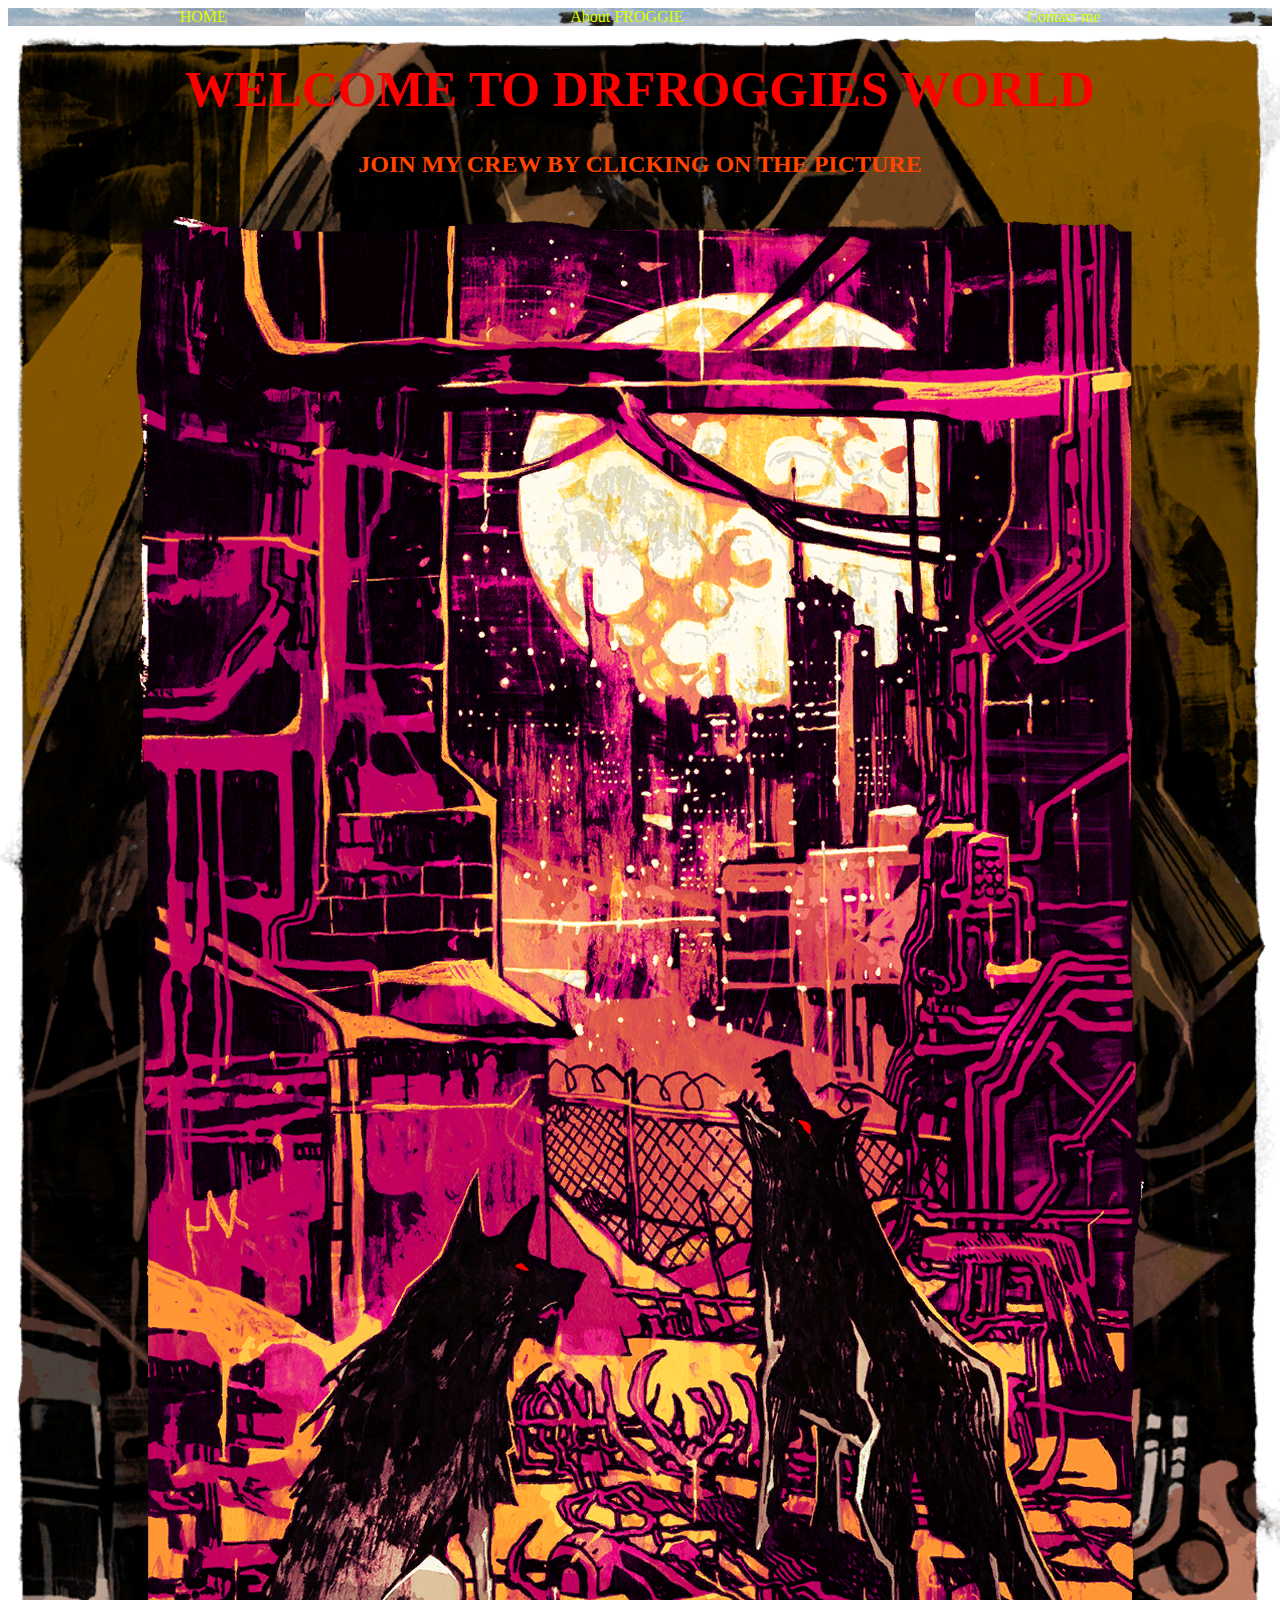
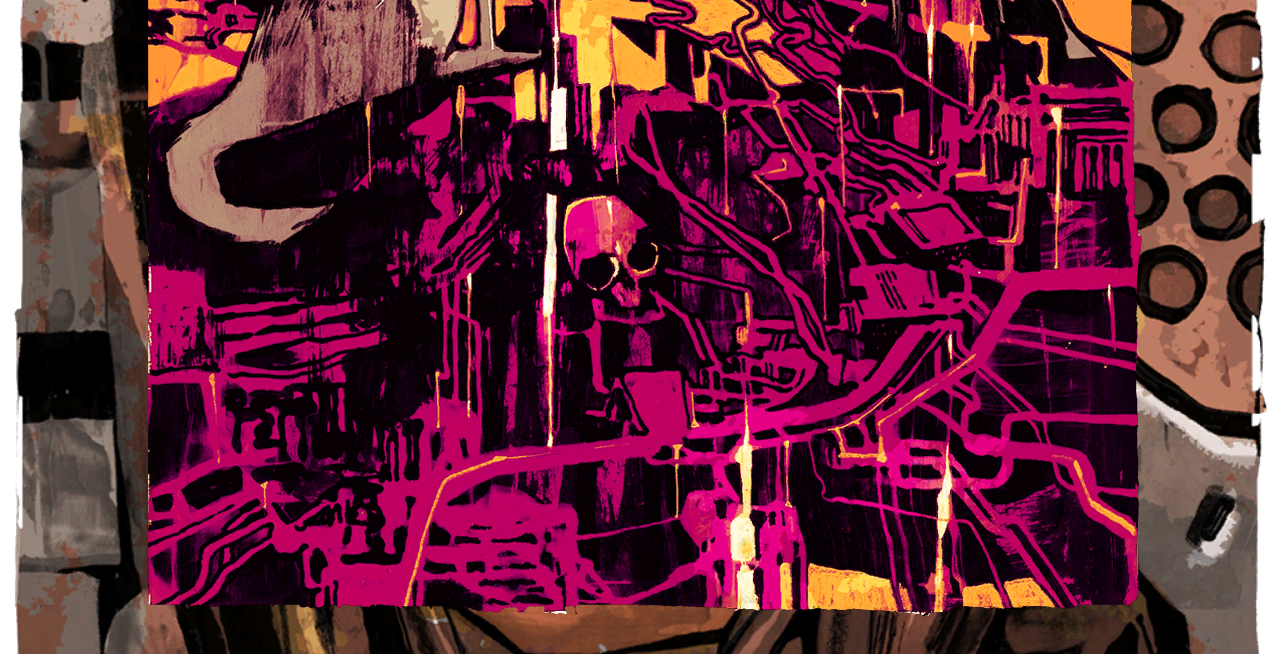
<file: index.html>
<!DOCTYPE html>
<html lang="en">
<head>
    <meta charset="UTF-8">
    <meta http-equiv="X-UA-Compatible" content="IE=edge">
    <meta name="viewport" content="width=device-width, initial-scale=1.0">
    <link rel="stylesheet" href="main.css">
    <title>DRFROGIE</title>
</head>
<body>


    <div class="nav">
        <a href="index.html">HOME</a>
        <a href="page2.html">About FROGGIE</a>
        <a href="contact.html">Contact me</a>
    </div>
    <H1> WELCOME TO DRFROGGIES WORLD</H1>
    <P></P>

    <h2>JOIN MY CREW BY CLICKING ON THE PICTURE</h2>

    <div class="image">
    <a href="https://socialclub.rockstargames.com"target="blank"><img src="moon.png" alt="city of chaos">
    </div>
    
</body>
</html>
</file>
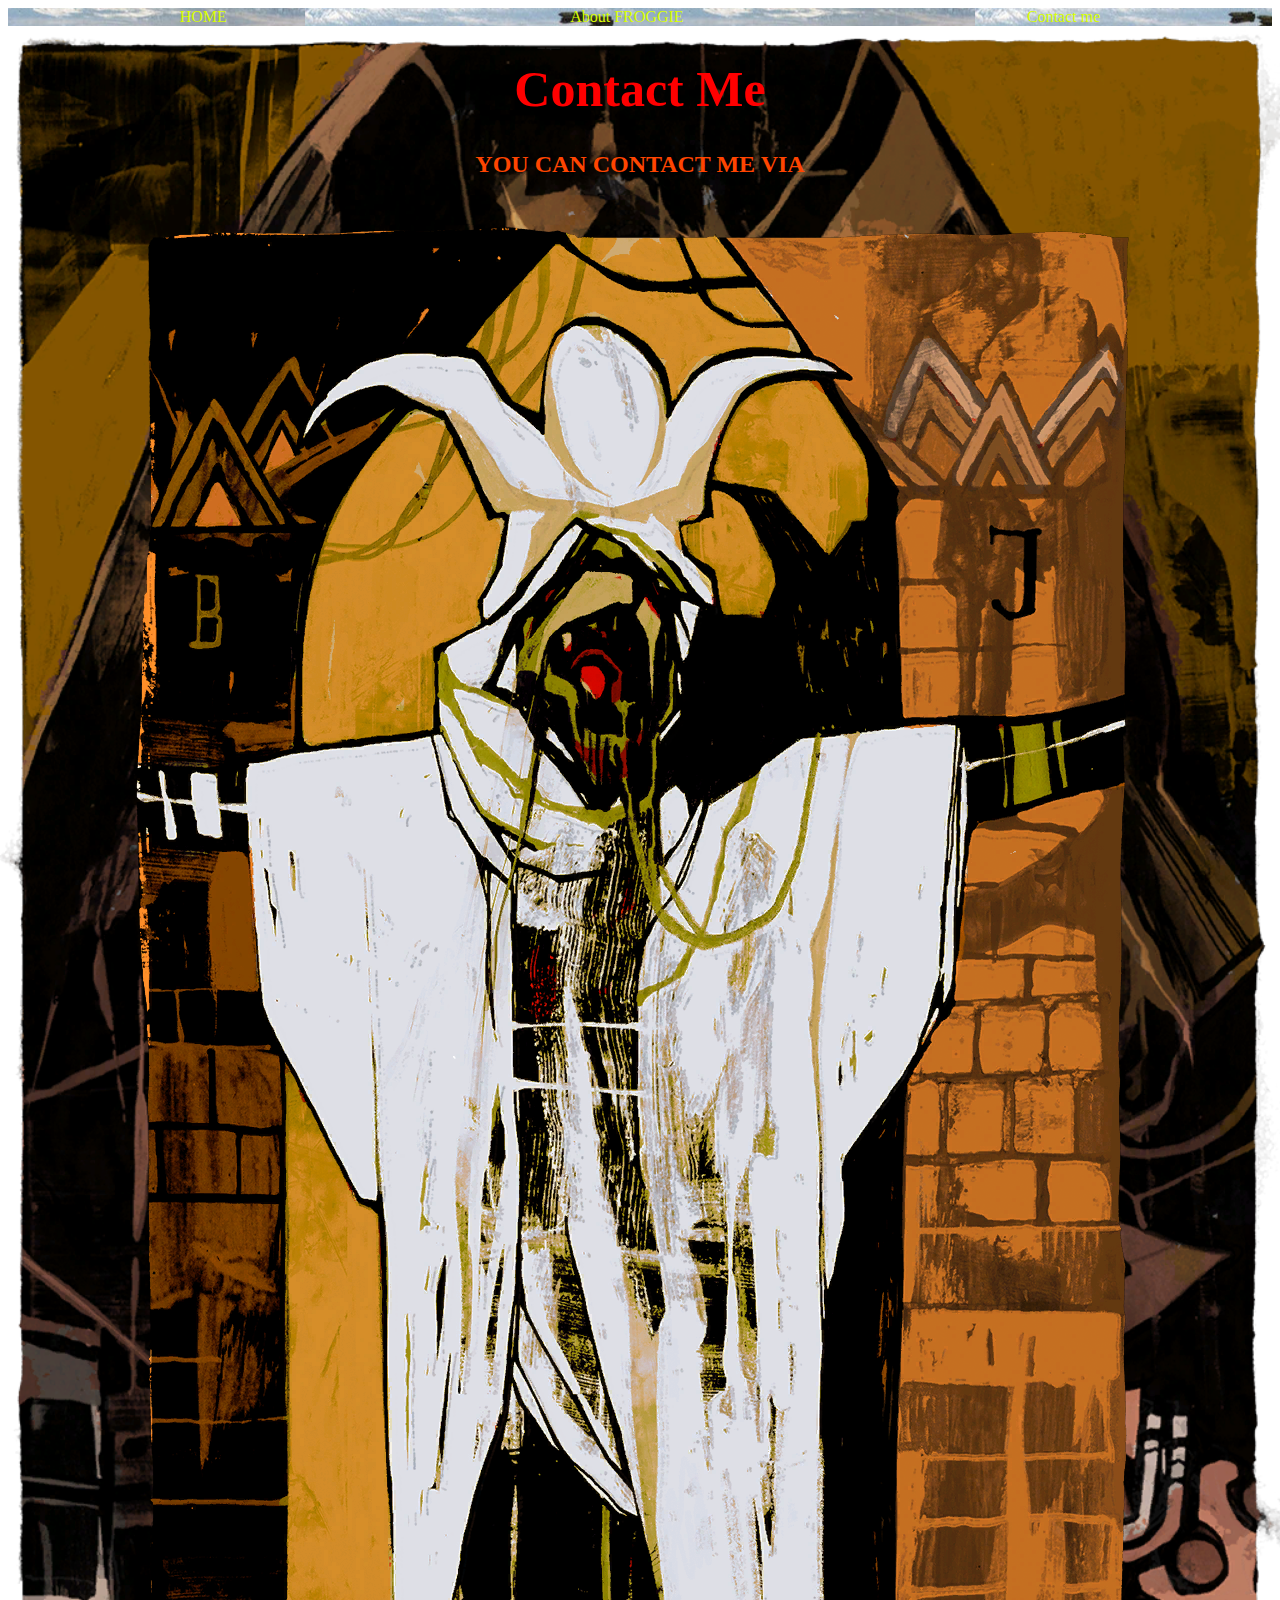
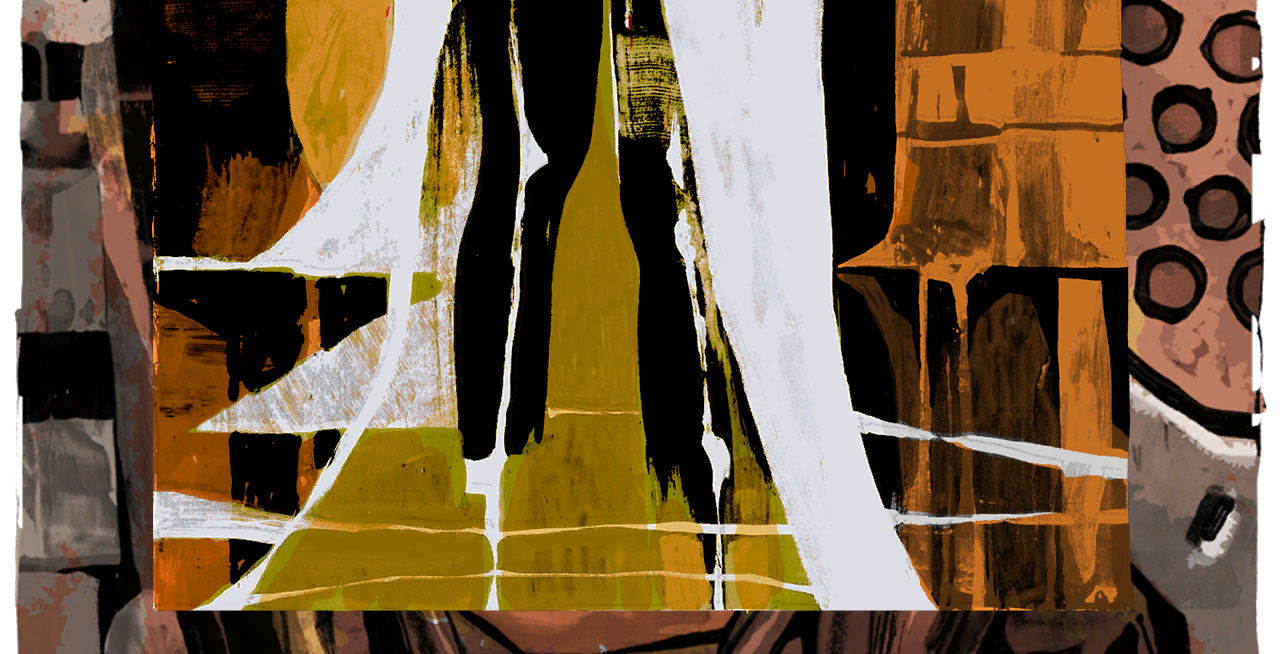
<file: contact.html>
<!DOCTYPE html>
<html lang="en">
<head>
    <meta charset="UTF-8">
    <meta http-equiv="X-UA-Compatible" content="IE=edge">
    <meta name="viewport" content="width=device-width, initial-scale=1.0">
    <link rel="stylesheet" href="main.css">
    <title>DRFROGIE</title>
</head>
<body>
    <div class="nav">
        <a href="index.html">HOME</a>
        <a href="page2.html">About FROGGIE</a>
        <a href="contact.html">Contact me</a>
    </div>
<h1>Contact Me</h1>
<H2>YOU CAN CONTACT ME VIA</H2>

<a href="https://www.playstation.com"target="blank"><img src="high.png" alt="city of chaos">

</body>
</html>
</file>
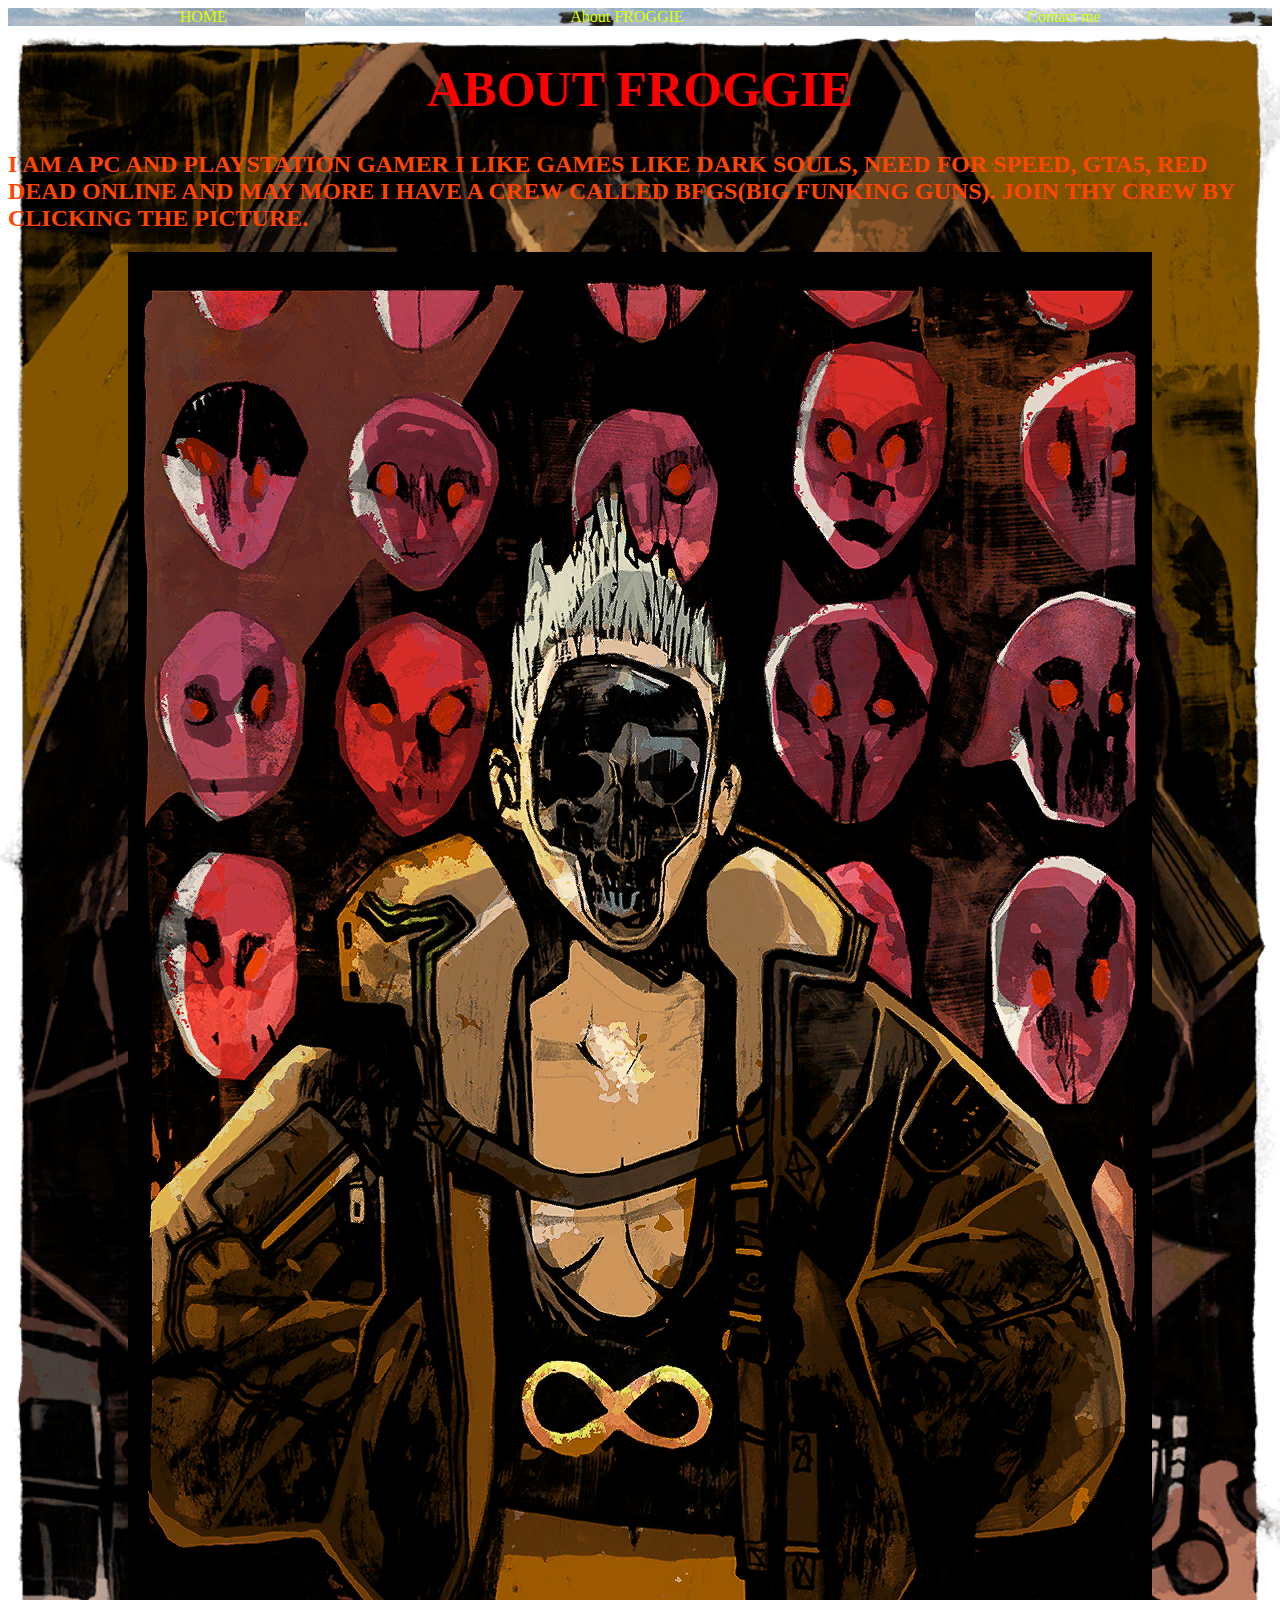
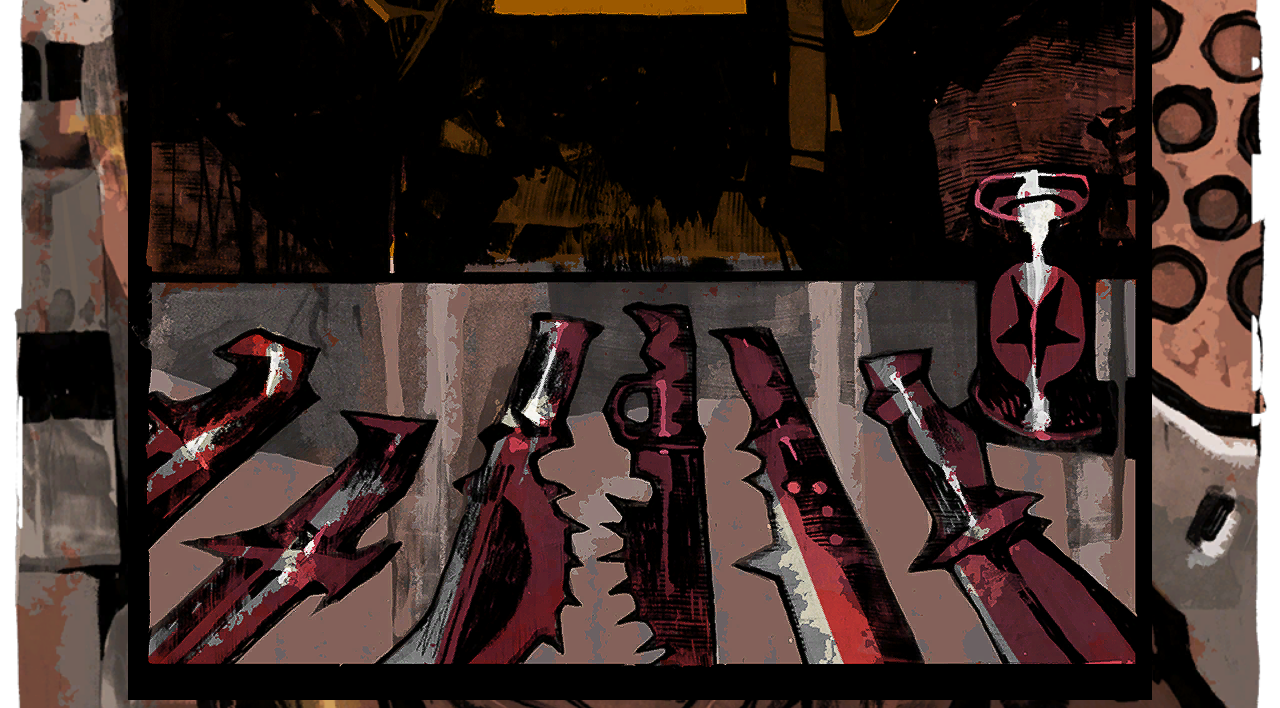
<file: page2.html>
<!DOCTYPE html>
<html lang="en">
<head>
    <meta charset="UTF-8">
    <meta http-equiv="X-UA-Compatible" content="IE=edge">
    <meta name="viewport" content="width=device-width, initial-scale=1.0">
    <link rel="stylesheet" href="main.css">
    <title>DRFROGIE</title>
</head>
<body>
    <div class="nav">
        <a href="index.html">HOME</a>
        <a href="page2.html">About FROGGIE</a>
        <a href="contact.html">Contact me</a>
    </div>
<h1>ABOUT FROGGIE</h1>
<h2>I AM A PC AND PLAYSTATION GAMER I LIKE GAMES LIKE DARK SOULS, NEED FOR SPEED, GTA5, RED DEAD ONLINE AND MAY MORE I HAVE A CREW CALLED BFGS(BIG FUNKING GUNS). JOIN THY CREW BY CLICKING THE PICTURE.</h2>

<a href="https://discord.com"target="blank"><img src="butcher.png" alt="city of chaos">


</body>
</html>
</file>
<file: main.css>
*{
    box-sizing: border-box;
   
}

/* this is a comment */

h1 {
    color:red;
    font-size: 50px;
    display:flex;
    justify-content: center;
    display:flex;
    font-family: fantasy;
}

h2{
   color:orangered;
   display:flex;
   justify-content: center;
   
}

body{
background-image: url(strength.png);
    background-repeat: no-repeat;
    background-attachment: fixed;
    background-size: cover;
}
 
.image{
    display:flex;
    justify-content: center;
    width: 100%;
}

a{
    display:flex;
    flex-wrap: wrap;
    justify-content:center;

}

.nav {
    display:flex;
    justify-content: space-around;
    background-image: url(bomb.jpg);
    background-position:center;

}
    
.nav a{
    color: rgb(217, 255, 0);
    text-decoration:none;
}
.nav a:hover{
    color: navy;
}

.center {
    text-align: center;
}
</file>
